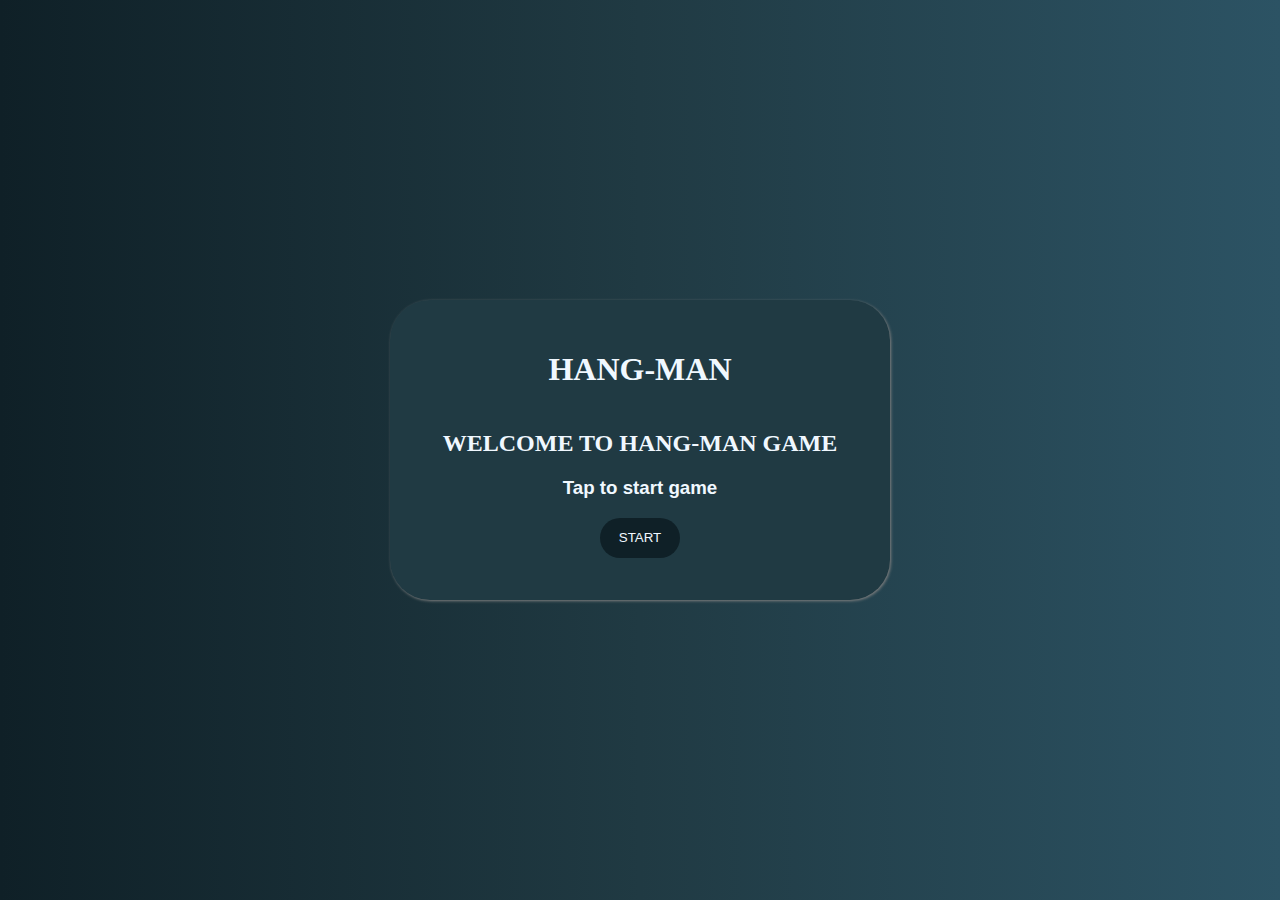
<file: docs/index.html>
<!DOCTYPE html>
<html lang="en">
  <head>
    <meta charset="UTF-8" />
    <meta name="viewport" content="width=device-width, initial-scale=1.0" />
    <title>HANG-MAN</title>
    <link rel="stylesheet" href="style.css" />
  </head>
  <body>
     <div class="startpage" id="startpage">
      <h1 class="hangman">HANG-MAN</h1>
      <h2 class="welcome">WELCOME TO HANG-MAN GAME</h2>
      <h3 class="ready">Tap to start game</h3>
      <button class="start" onclick="startGame()">START</button>
    </div>
    <div id="game" style="display: none;">
    <h2 class="title">HANG-MAN</h2>
    <div class="title-containers">
      <h2 class="game">GAME</h2>
      <h2 class="score">SCORE-CARD</h2>
    </div>
    <div class="containers">
      <div class="leftcontainer">
        <div class="word">
        </div>
            <div class="letter">
               <p class="enter">Guess the letter : </p>
               <input type="text" class="blank-enter" maxlength="1" /> 
          <button class="check" onclick="check()">CHECK</button>
          </div>
        <div class="hint">
          <button class="show-hint" onclick="showhint()">SHOW HINT</button>
          <p class="hint-content">-</p>
        </div>
      </div>
      <div class="line"></div>
      <div class="rightcontainer">
        <div class="your-score">
            <h2>YOUR SCORE : </h2>
        </div>
        <div class="trials-container">
          <p class="trials">7 wrong trials left</p>
          <div class="attempt-counter">
            <h1 class="attempts">-</h1>
          </div>
        </div>
            <div class="rules">
              <h3 class="scoring">Scoring :</h3>
              <ul class="rule">
                <li>+10*no of places matched</li>
                <li>-5 for no match</li>
                <li>+5*no of places matched after hint</li>
              </ul>
            </div>
      </div>
    </div>
    </div>
    <div id="endgame" style="display: none;">
      <h1 class="hangman">HANG-MAN</h1>
      <div class="your-Score">
      </div>
      <div class="btn-container">
      <button class="restart" onclick="restartgame()">RESTART</button>
      <button class="exit" onclick="exitgame()">EXIT</button>
      </div>
    </div>

    <script src="script.js"></script>
  </body>
</html>
</file>
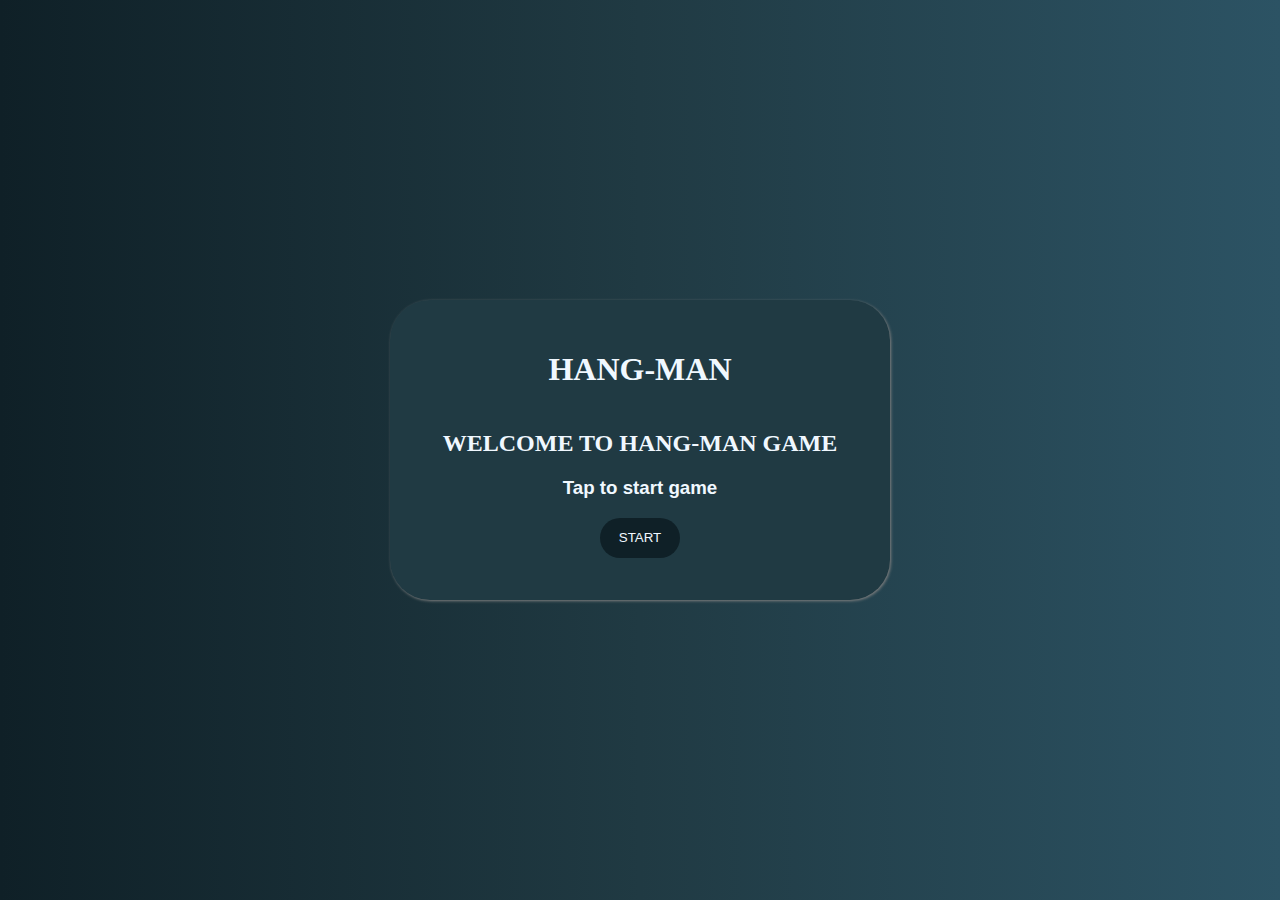
<file: SD/game/index.html>
<!DOCTYPE html>
<html lang="en">
  <head>
    <meta charset="UTF-8" />
    <meta name="viewport" content="width=device-width, initial-scale=1.0" />
    <title>HANG-MAN</title>
    <link rel="stylesheet" href="style.css" />
  </head>
  <body>
     <div class="startpage" id="startpage">
      <h1 class="hangman">HANG-MAN</h1>
      <h2 class="welcome">WELCOME TO HANG-MAN GAME</h2>
      <h3 class="ready">Tap to start game</h3>
      <button class="start" onclick="startGame()">START</button>
    </div>
    <div id="game" style="display: none;">
    <h2 class="title">HANG-MAN</h2>
    <div class="title-containers">
      <h2 class="game">GAME</h2>
      <h2 class="score">SCORE-CARD</h2>
    </div>
    <div class="containers">
      <div class="leftcontainer">
        <div class="word">
        </div>
            <div class="letter">
               <p class="enter">Guess the letter : </p>
               <input type="text" class="blank-enter" maxlength="1" /> 
          <button class="check" onclick="check()">CHECK</button>
          </div>
        <div class="hint">
          <button class="show-hint" onclick="showhint()">SHOW HINT</button>
          <p class="hint-content">-</p>
        </div>
      </div>
      <div class="line"></div>
      <div class="rightcontainer">
        <div class="your-score">
            <h2>YOUR SCORE : </h2>
        </div>
        <div class="trials-container">
          <p class="trials">7 wrong trials left</p>
          <div class="attempt-counter">
            <h1 class="attempts">-</h1>
          </div>
        </div>
            <div class="rules">
              <h3 class="scoring">Scoring :</h3>
              <ul class="rule">
                <li>+10*no of places matched</li>
                <li>-5 for no match</li>
                <li>+5*no of places matched after hint</li>
              </ul>
            </div>
      </div>
    </div>
    </div>
    <div id="endgame" style="display: none;">
      <h1 class="hangman">HANG-MAN</h1>
      <div class="your-Score">
      </div>
      <div class="btn-container">
      <button class="restart" onclick="restartgame()">RESTART</button>
      <button class="exit" onclick="exitgame()">EXIT</button>
      </div>
    </div>

    <script src="script.js"></script>
  </body>
</html>
</file>
<file: docs/style.css>
body {
  background: linear-gradient(to right, #0f2027, #203a43, #2c5364);
}

html{
    height: 100%;
}
body {
  margin: 0;
  height: 100%;
  background: linear-gradient(to right, #0f2027, #203a43, #2c5364);
  display: flex;
  justify-content: center;
  align-items: center;
}
.hangman{
    padding-top: 30px;
    color: aliceblue;
    text-align: center;
}
.welcome{
    padding-top:20px ;
    color:aliceblue;
}
.ready{
    font-family: 'Gill Sans', 'Gill Sans MT', Calibri, 'Trebuchet MS', sans-serif;
    color: aliceblue;
}
.start{
    background-color: #0f2027;
    outline: none;
    border: none;
    height: 40px;
    width :80px;
    color: aliceblue;
    border-radius: 20px;
}
.startpage {
  background-color: #203a43;
  box-shadow: 1px 1px 3px gray;
  width: 500px;
  height: 300px;
  text-align: center;
  border-radius: 40px;
}

.title {
  color: aliceblue;
  font-size: 40px;
  text-align: center;
  font-family: Georgia, "Times New Roman", Times, serif;
}
.title-containers {
  display: flex;
  gap: 500px;
  margin: 0px;
}
.game {
  color: aliceblue;
  margin-left: 450px;
}
.score {
  color: aliceblue;
  margin-left: 145px;
}

.word {
  height: 150px;
  margin-top: 50px;
  padding-top: 20px;
  padding-bottom: 20px;
  margin-inline-start: 50px;
  margin-inline-end: 50px;
  display: flex;
  flex-wrap: wrap;
  row-gap: 30px;
  column-gap: 30px;
  align-content: flex-start;
  align-items: center;
  justify-content: center;
}
.letter {
  height: 100px;
  display: flex;
  gap: 30px;
  align-items: center;
  justify-content: center;
}
.enter {
  color: aliceblue;
  font-size: large;
  font-family: "Lucida Sans", "Lucida Sans Regular", "Lucida Grande",
    "Lucida Sans Unicode", Geneva, Verdana, sans-serif;
}
.check {
  background-color: #0f2027;
  color: aliceblue;
  border: none;
  width: 80px;
  height: 30px;
  margin-left: 40px;
  border-radius: 20px;
}
.hint {
  background-color: #0f20276f;
  width: 800px;
  height: 100px;
  margin: 50px;
  margin-top: 0px;
  border-radius: 30px;
  text-align: center;
  display: flex;
  gap: 30px;
  align-items: center;
}
.show-hint {
  margin-left: 50px;
  width: 120px;
  height: 30px;
  background-color: #0f2027;
  color: aliceblue;
  border-radius: 20px;
  font-family: "Lucida Sans", "Lucida Sans Regular", "Lucida Grande",
    "Lucida Sans Unicode", Geneva, Verdana, sans-serif;
  border: none;
}
.hint-content {
  margin: 0px;
  font-size: large;
  font-family: "Lucida Sans", "Lucida Sans Regular", "Lucida Grande",
    "Lucida Sans Unicode", Geneva, Verdana, sans-serif;
  color: aliceblue;
}
.blank {
  width: 40px;
  padding-bottom: 9px;
  outline: none;
  height: 30px;
  border: none;
  background: transparent;
  border-bottom: 1px groove aliceblue;
  color: aliceblue;
  font-size: 35px;
  text-align: center;
  font-family:'Gill Sans', 'Gill Sans MT', Calibri, 'Trebuchet MS', sans-serif;
}

.blank-enter {
  width: 40px;
  outline: none;
  height: 30px;
  border: none;
  background: transparent;
  border-bottom: 1px groove aliceblue;
  color: aliceblue;
  font-size: 30px;
  text-align: center;
}

.line {
  height: 500px;
  border: 1px groove gray;
}
.containers {
  display: flex;
  gap: 50px;
  margin-top: 10px;
}
.leftcontainer {
  background-color: #203a43;
  box-shadow: 1px 1px 3px gray;
  width: 900px;
  height: 500px;
  border-radius: 40px;
  margin-left: 20px;
}

.your-score {
  color: aliceblue;
  padding-top: 60px;
  padding-left: 50px;
  margin: 0px;
  font-size: small;
  font-family: "Lucida Sans", "Lucida Sans Regular", "Lucida Grande",
    "Lucida Sans Unicode", Geneva, Verdana, sans-serif;
}
.trials-container {
  color: aliceblue;
  padding-top: 30px;
  font-size: large;
  text-align: center;
  font-family: "Gill Sans", "Gill Sans MT", Calibri, "Trebuchet MS", sans-serif;
}
.trials {
  background-color: #0f2027;
  margin: 0px;
  margin-left: 35px;
  padding-top: 25px;
  width: 400px;
  height: 50px;
  border-radius: 30px;
}
.attempt-counter {
  display: flex;
  padding-top: 20px;
  align-items: center;
  justify-content: center;
}
.attempts {
  font-family: "Trebuchet MS", "Lucida Sans Unicode", "Lucida Grande",
    "Lucida Sans", Arial, sans-serif;
}
.rules {
  color: aliceblue;
  background-color: #0f2027;
  border-radius: 50px;
  width: 400px;
  height: 130px;
  margin-left: 35px;
  font-size: small;
  font-family: "Lucida Sans", "Lucida Sans Regular", "Lucida Grande",
    "Lucida Sans Unicode", Geneva, Verdana, sans-serif;
}
.scoring {
  padding-top: 20px;
  padding-left: 40px;
  margin: 6px;
}
.rule {
  list-style: disc;
  display: flex;
  flex-direction: column;
  gap: 5px;
  margin: 0px;
  padding-top: 0px;
  padding-left: 100px;
}
.rightcontainer {
  background-color: #1b4756b0;
  width: 470px;
  box-shadow: -1px 1px 3px gray;
  height: 500px;
  border-radius: 40px;
}
#endgame {
  background-color: #203a43;
  box-shadow: 1px 1px 3px gray;
  width: 500px;
  height: 400px;
  border-radius: 40px;
}
.hangman {
  padding-top: 30px;
  color: aliceblue;
  text-align: center;
}
.your-Score {
  color: aliceblue;
  margin: 0px;
  font-size: 20px;
  margin-top: 40px;
  margin-left: 40px;
  font-family: "Lucida Sans", "Lucida Sans Regular", "Lucida Grande",
    "Lucida Sans Unicode", Geneva, Verdana, sans-serif;
}

.restart {
  background-color: #0f2027;
  outline: none;
  border: none;
  height: 40px;
  width: 100px;
  color: aliceblue;
  border-radius: 20px;
}
.btn-container {
  margin-top: 40px;
  display: flex;
  align-items: center;
  justify-content: center;
  gap: 70px;
}
.exit {
  background-color: #0f2027;
  outline: none;
  border: none;
  height: 40px;
  width: 100px;
  color: aliceblue;
  border-radius: 20px;
}
</file>
<file: SD/game/style.css>
body {
  background: linear-gradient(to right, #0f2027, #203a43, #2c5364);
}

html{
    height: 100%;
}
body {
  margin: 0;
  height: 100%;
  background: linear-gradient(to right, #0f2027, #203a43, #2c5364);
  display: flex;
  justify-content: center;
  align-items: center;
}
.hangman{
    padding-top: 30px;
    color: aliceblue;
    text-align: center;
}
.welcome{
    padding-top:20px ;
    color:aliceblue;
}
.ready{
    font-family: 'Gill Sans', 'Gill Sans MT', Calibri, 'Trebuchet MS', sans-serif;
    color: aliceblue;
}
.start{
    background-color: #0f2027;
    outline: none;
    border: none;
    height: 40px;
    width :80px;
    color: aliceblue;
    border-radius: 20px;
}
.startpage {
  background-color: #203a43;
  box-shadow: 1px 1px 3px gray;
  width: 500px;
  height: 300px;
  text-align: center;
  border-radius: 40px;
}

.title {
  color: aliceblue;
  font-size: 40px;
  text-align: center;
  font-family: Georgia, "Times New Roman", Times, serif;
}
.title-containers {
  display: flex;
  gap: 500px;
  margin: 0px;
}
.game {
  color: aliceblue;
  margin-left: 450px;
}
.score {
  color: aliceblue;
  margin-left: 145px;
}

.word {
  height: 150px;
  margin-top: 50px;
  padding-top: 20px;
  padding-bottom: 20px;
  margin-inline-start: 50px;
  margin-inline-end: 50px;
  display: flex;
  flex-wrap: wrap;
  row-gap: 30px;
  column-gap: 30px;
  align-content: flex-start;
  align-items: center;
  justify-content: center;
}
.letter {
  height: 100px;
  display: flex;
  gap: 30px;
  align-items: center;
  justify-content: center;
}
.enter {
  color: aliceblue;
  font-size: large;
  font-family: "Lucida Sans", "Lucida Sans Regular", "Lucida Grande",
    "Lucida Sans Unicode", Geneva, Verdana, sans-serif;
}
.check {
  background-color: #0f2027;
  color: aliceblue;
  border: none;
  width: 80px;
  height: 30px;
  margin-left: 40px;
  border-radius: 20px;
}
.hint {
  background-color: #0f20276f;
  width: 800px;
  height: 100px;
  margin: 50px;
  margin-top: 0px;
  border-radius: 30px;
  text-align: center;
  display: flex;
  gap: 30px;
  align-items: center;
}
.show-hint {
  margin-left: 50px;
  width: 120px;
  height: 30px;
  background-color: #0f2027;
  color: aliceblue;
  border-radius: 20px;
  font-family: "Lucida Sans", "Lucida Sans Regular", "Lucida Grande",
    "Lucida Sans Unicode", Geneva, Verdana, sans-serif;
  border: none;
}
.hint-content {
  margin: 0px;
  font-size: large;
  font-family: "Lucida Sans", "Lucida Sans Regular", "Lucida Grande",
    "Lucida Sans Unicode", Geneva, Verdana, sans-serif;
  color: aliceblue;
}
.blank {
  width: 40px;
  padding-bottom: 9px;
  outline: none;
  height: 30px;
  border: none;
  background: transparent;
  border-bottom: 1px groove aliceblue;
  color: aliceblue;
  font-size: 35px;
  text-align: center;
  font-family:'Gill Sans', 'Gill Sans MT', Calibri, 'Trebuchet MS', sans-serif;
}

.blank-enter {
  width: 40px;
  outline: none;
  height: 30px;
  border: none;
  background: transparent;
  border-bottom: 1px groove aliceblue;
  color: aliceblue;
  font-size: 30px;
  text-align: center;
}

.line {
  height: 500px;
  border: 1px groove gray;
}
.containers {
  display: flex;
  gap: 50px;
  margin-top: 10px;
}
.leftcontainer {
  background-color: #203a43;
  box-shadow: 1px 1px 3px gray;
  width: 900px;
  height: 500px;
  border-radius: 40px;
  margin-left: 20px;
}

.your-score {
  color: aliceblue;
  padding-top: 60px;
  padding-left: 50px;
  margin: 0px;
  font-size: small;
  font-family: "Lucida Sans", "Lucida Sans Regular", "Lucida Grande",
    "Lucida Sans Unicode", Geneva, Verdana, sans-serif;
}
.trials-container {
  color: aliceblue;
  padding-top: 30px;
  font-size: large;
  text-align: center;
  font-family: "Gill Sans", "Gill Sans MT", Calibri, "Trebuchet MS", sans-serif;
}
.trials {
  background-color: #0f2027;
  margin: 0px;
  margin-left: 35px;
  padding-top: 25px;
  width: 400px;
  height: 50px;
  border-radius: 30px;
}
.attempt-counter {
  display: flex;
  padding-top: 20px;
  align-items: center;
  justify-content: center;
}
.attempts {
  font-family: "Trebuchet MS", "Lucida Sans Unicode", "Lucida Grande",
    "Lucida Sans", Arial, sans-serif;
}
.rules {
  color: aliceblue;
  background-color: #0f2027;
  border-radius: 50px;
  width: 400px;
  height: 130px;
  margin-left: 35px;
  font-size: small;
  font-family: "Lucida Sans", "Lucida Sans Regular", "Lucida Grande",
    "Lucida Sans Unicode", Geneva, Verdana, sans-serif;
}
.scoring {
  padding-top: 20px;
  padding-left: 40px;
  margin: 6px;
}
.rule {
  list-style: disc;
  display: flex;
  flex-direction: column;
  gap: 5px;
  margin: 0px;
  padding-top: 0px;
  padding-left: 100px;
}
.rightcontainer {
  background-color: #1b4756b0;
  width: 470px;
  box-shadow: -1px 1px 3px gray;
  height: 500px;
  border-radius: 40px;
}
#endgame {
  background-color: #203a43;
  box-shadow: 1px 1px 3px gray;
  width: 500px;
  height: 400px;
  border-radius: 40px;
}
.hangman {
  padding-top: 30px;
  color: aliceblue;
  text-align: center;
}
.your-Score {
  color: aliceblue;
  margin: 0px;
  font-size: 20px;
  margin-top: 40px;
  margin-left: 40px;
  font-family: "Lucida Sans", "Lucida Sans Regular", "Lucida Grande",
    "Lucida Sans Unicode", Geneva, Verdana, sans-serif;
}

.restart {
  background-color: #0f2027;
  outline: none;
  border: none;
  height: 40px;
  width: 100px;
  color: aliceblue;
  border-radius: 20px;
}
.btn-container {
  margin-top: 40px;
  display: flex;
  align-items: center;
  justify-content: center;
  gap: 70px;
}
.exit {
  background-color: #0f2027;
  outline: none;
  border: none;
  height: 40px;
  width: 100px;
  color: aliceblue;
  border-radius: 20px;
}
</file>
